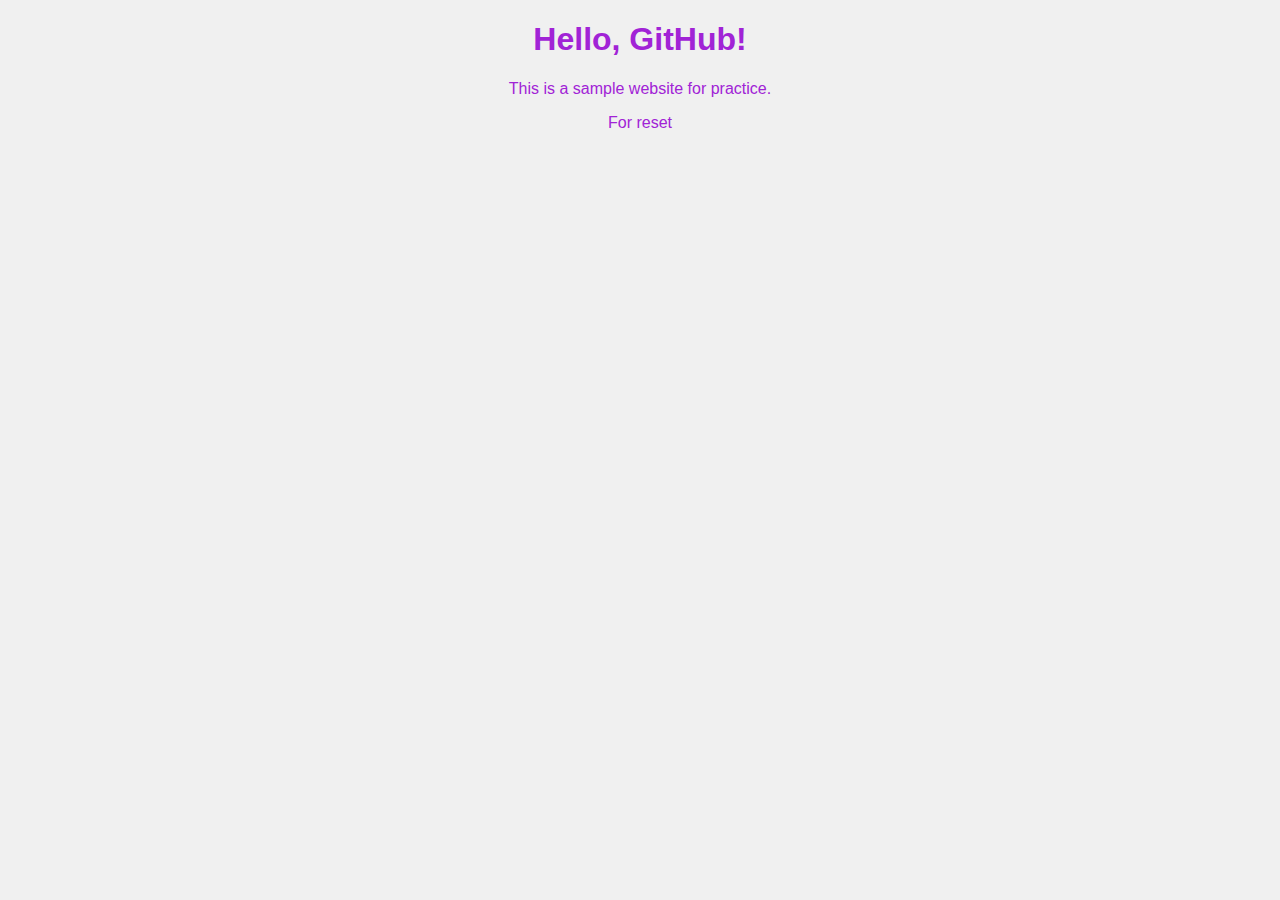
<file: index.html>
<!DOCTYPE html>
<html>
<head>
    <title>Sample Website</title>
    <link rel="stylesheet" href="style.css"> <!-- links CSS -->
</head>
<body>
    <h1>Hello, GitHub!</h1>
    <p>This is a sample website for practice.</p>
    <p>For reset </p>

    <script src="script.js"></script> <!-- links JS -->
</body>
</html>
</file>
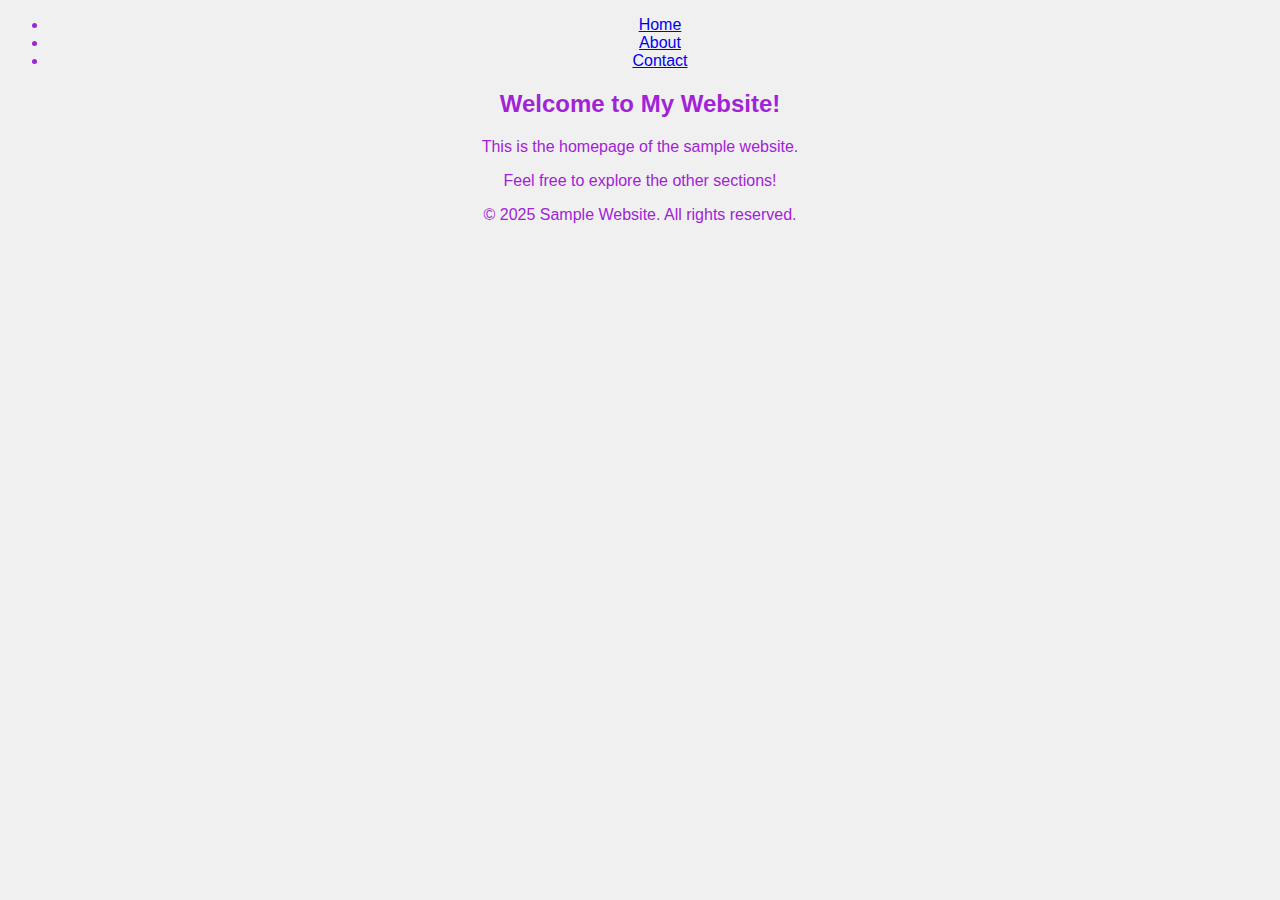
<file: home.html>
<!DOCTYPE html>
<html>
<head>
    <title>Homepage</title>
    <link rel="stylesheet" href="style.css"> <!-- links CSS -->
</head>
<body>
    <!-- Navigation Bar -->
    <nav>
        <ul>
            <li><a href="index.html">Home</a></li>
            <li><a href="about.html">About</a></li>
            <li><a href="contact.html">Contact</a></li>
        </ul>
    </nav>

    <!-- Main Content -->
    <section>
        <h2>Welcome to My Website!</h2>
        <p>This is the homepage of the sample website.</p>
        <p>Feel free to explore the other sections!</p>
    </section>

    <!-- Footer -->
    <footer>
        <p>© 2025 Sample Website. All rights reserved.</p>
    </footer>

    <script src="script.js"></script> <!-- links JS -->
</body>
</html>
</file>
<file: style.css>
body {
    font-family: Arial, sans-serif;
    background-color: #f0f0f0;
    text-align: center;
    color: rgb(161, 35, 214);
}
</file>
